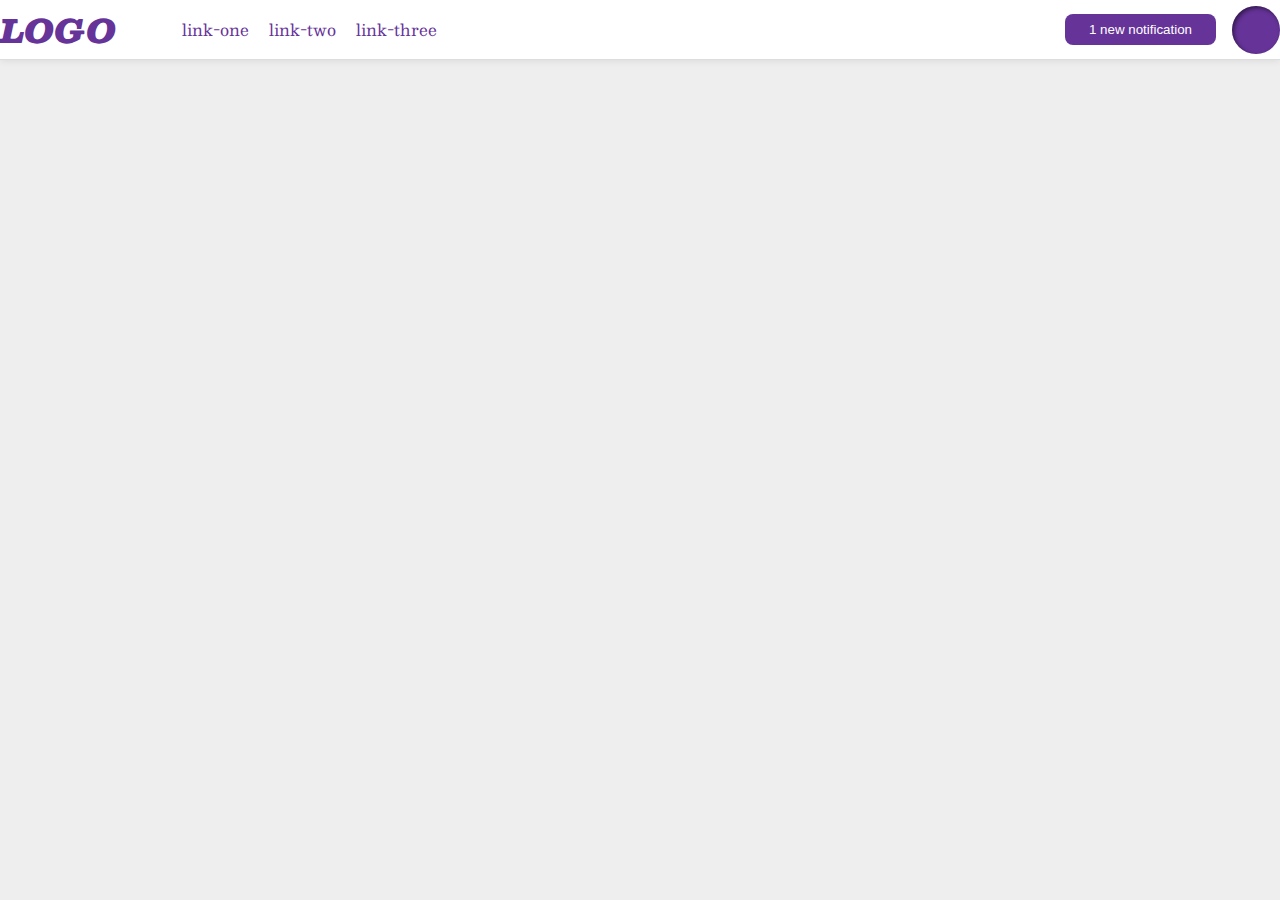
<file: foundations/flex/03-flex-header-2/index.html>
<!DOCTYPE html>
<html lang="en">
  <head>
    <meta charset="UTF-8">
    <meta http-equiv="X-UA-Compatible" content="IE=edge">
    <meta name="viewport" content="width=device-width, initial-scale=1.0">
    <title>Flex Header 2</title>
    <link rel="stylesheet" href="style.css">
  </head>
  <body>
    <div class="header">
      <div class = left>
        <div class="logo">
          LOGO
        </div>
        <ul class="links">
          <li><a href="https://google.com">link-one</a></li>
          <li><a href="https://google.com">link-two</a></li>
          <li><a href="https://google.com">link-three</a></li>
        </ul>
      </div>
      <div class = right>
        <button class="notifications">
          1 new notification
        </button>
        <div class="profile-image"></div>
      </div>
    </div>
  </body>
</html>
</file>
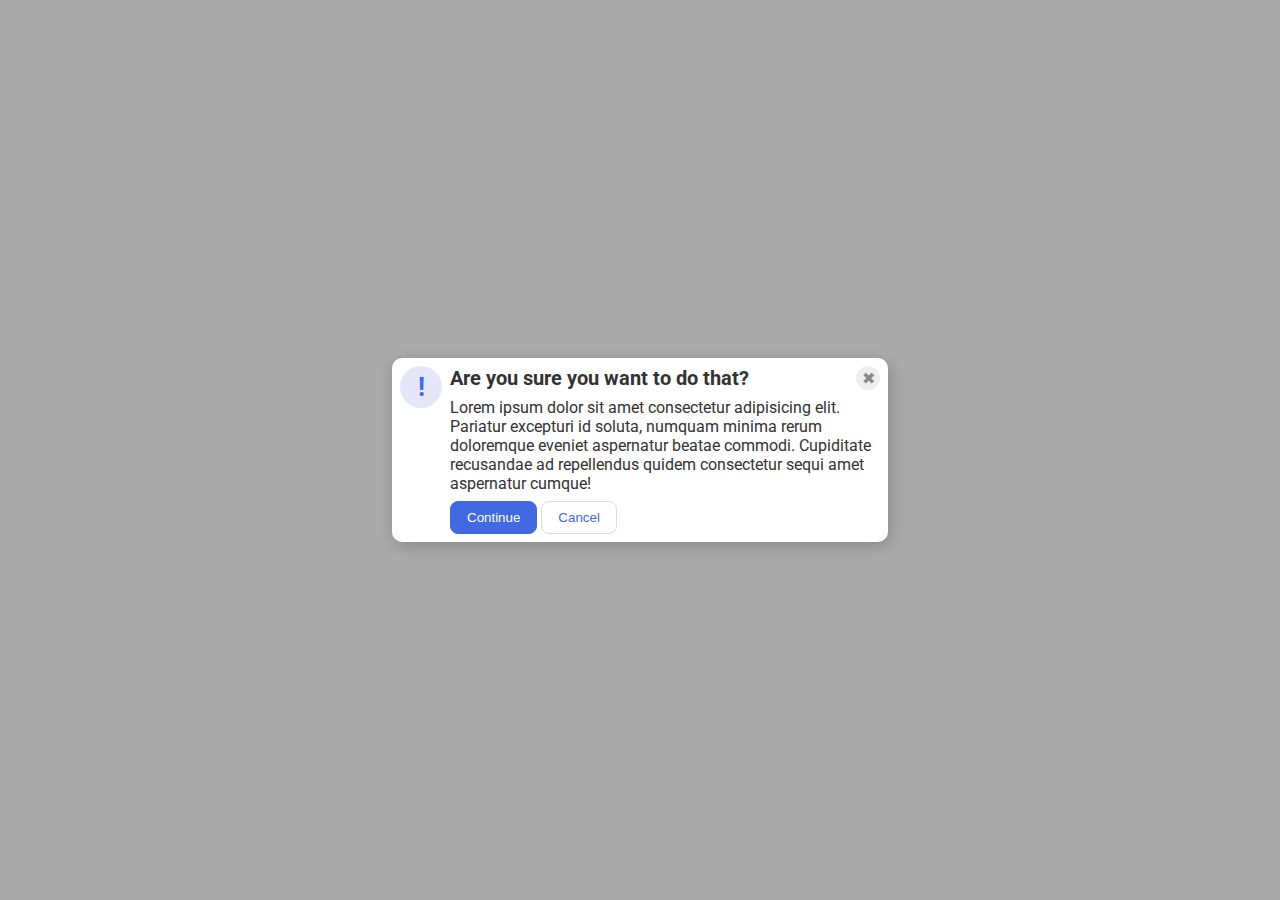
<file: foundations/flex/05-flex-modal/index.html>
<!DOCTYPE html>
<html lang="en">
  <head>
    <meta charset="UTF-8">
    <meta http-equiv="X-UA-Compatible" content="IE=edge">
    <meta name="viewport" content="width=device-width, initial-scale=1.0">
    <link rel="stylesheet" href="style.css">
    <title>Modal</title>
  </head>
  <body>
    <div class="modal">
      <div class="icon">!</div>
      <div class="main">
        <div class="header">Are you sure you want to do that?
          <button class="close-button">✖</button>
        </div>
        <div class="text">Lorem ipsum dolor sit amet consectetur adipisicing elit. Pariatur excepturi id soluta, numquam minima rerum doloremque eveniet aspernatur beatae commodi. Cupiditate recusandae ad repellendus quidem consectetur sequi amet aspernatur cumque!</div>
        <div class="buttons">
          <button class="continue">Continue</button>
          <button class="cancel">Cancel</button>
        </div>
      </div>
      
    </div>
  </body>
</html>
</file>
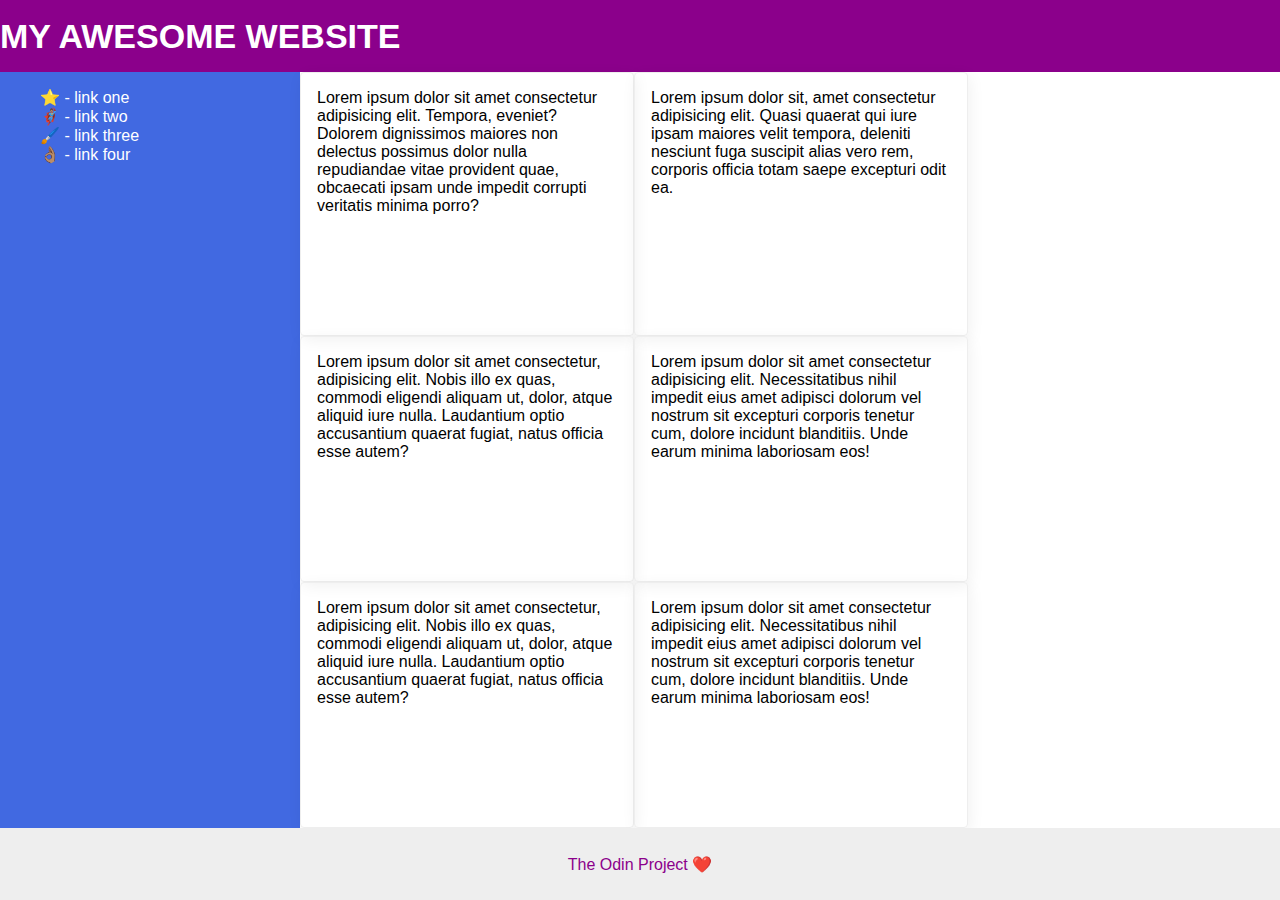
<file: foundations/flex/07-flex-layout-2/index.html>
<!DOCTYPE html>
<html lang="en">
  <head>
    <meta charset="UTF-8">
    <meta http-equiv="X-UA-Compatible" content="IE=edge">
    <meta name="viewport" content="width=device-width, initial-scale=1.0">
    <title>The Holy Grail</title>
    <link rel="stylesheet" href="style.css">
  </head>
  <body>
    <div class="header">
      MY AWESOME WEBSITE
    </div>

    <div class="content">
      <div class="sidebar">
        <ul style="list-style: none;">
          <li><a href="#">⭐ - link one</a></li>
          <li><a href="#">🦸🏽‍♂️ - link two</a></li>
          <li><a href="#">🖌️ - link three</a></li>
          <li><a href="#">👌🏽 - link four</a></li>
        </ul>
      </div>
      
      <div class="cards">
        <div class="card">Lorem ipsum dolor sit amet consectetur adipisicing elit. Tempora, eveniet? Dolorem dignissimos maiores non delectus possimus dolor nulla repudiandae vitae provident quae, obcaecati ipsam unde impedit corrupti veritatis minima porro?</div>
        <div class="card">Lorem ipsum dolor sit, amet consectetur adipisicing elit. Quasi quaerat qui iure ipsam maiores velit tempora, deleniti nesciunt fuga suscipit alias vero rem, corporis officia totam saepe excepturi odit ea.</div>
        <div class="card">Lorem ipsum dolor sit amet consectetur, adipisicing elit. Nobis illo ex quas, commodi eligendi aliquam ut, dolor, atque aliquid iure nulla. Laudantium optio accusantium quaerat fugiat, natus officia esse autem?</div>
        <div class="card">Lorem ipsum dolor sit amet consectetur adipisicing elit. Necessitatibus nihil impedit eius amet adipisci dolorum vel nostrum sit excepturi corporis tenetur cum, dolore incidunt blanditiis. Unde earum minima laboriosam eos!</div>
        <div class="card">Lorem ipsum dolor sit amet consectetur, adipisicing elit. Nobis illo ex quas, commodi eligendi aliquam ut, dolor, atque aliquid iure nulla. Laudantium optio accusantium quaerat fugiat, natus officia esse autem?</div>
        <div class="card">Lorem ipsum dolor sit amet consectetur adipisicing elit. Necessitatibus nihil impedit eius amet adipisci dolorum vel nostrum sit excepturi corporis tenetur cum, dolore incidunt blanditiis. Unde earum minima laboriosam eos!</div>
      </div>
    </div>
    <div class="footer">
      The Odin Project ❤️
    </div>
  </body>
</html>
</file>
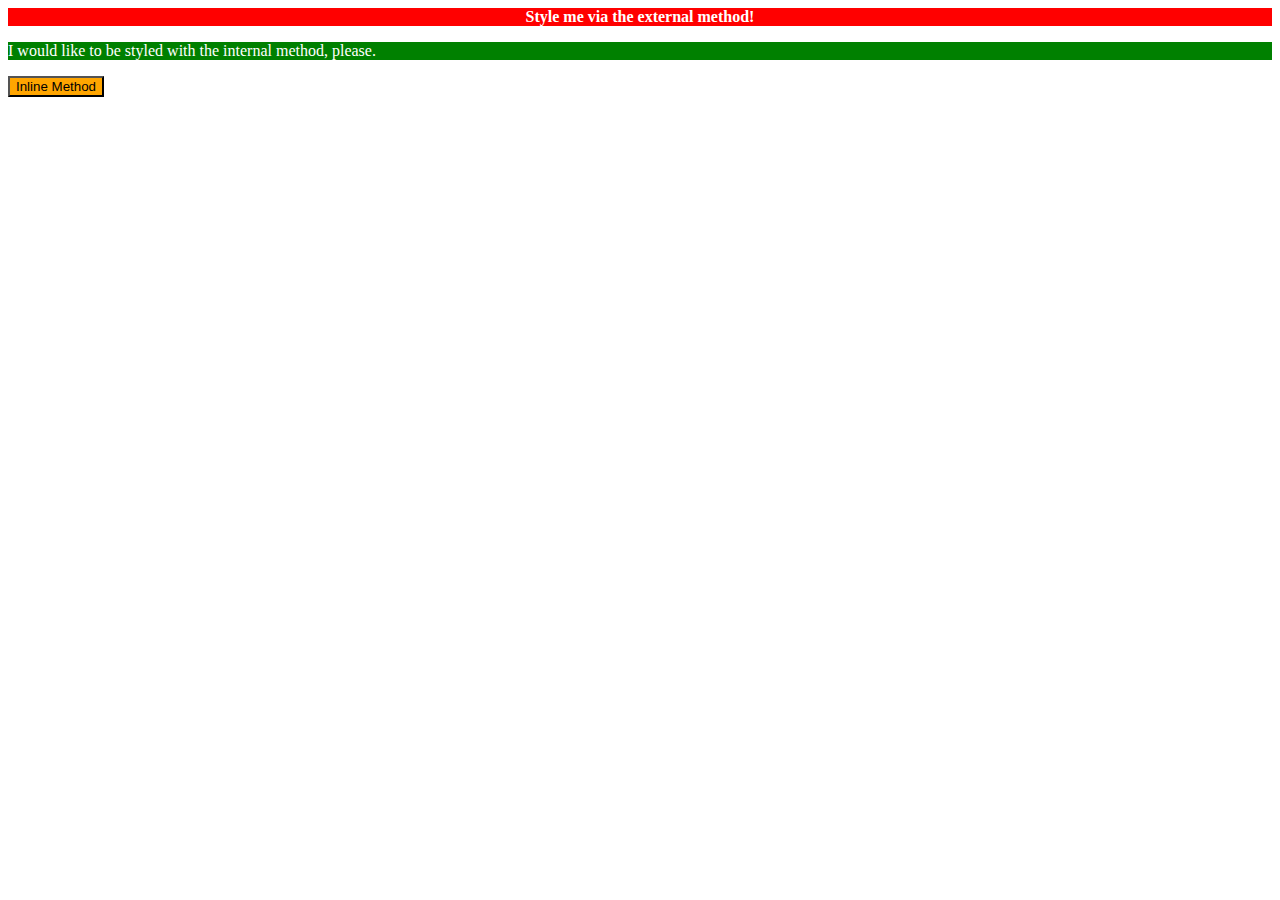
<file: foundations/intro-to-css/01-css-methods/index.html>
<!DOCTYPE html>
<html lang="en">
  <head>
    <meta charset="UTF-8">
    <meta http-equiv="X-UA-Compatible" content="IE=edge">
    <meta name="viewport" content="width=device-width, initial-scale=1.0">
    <link rel="stylesheet" href="style.css">
    <style>
      p{
        color: white;
        background-color: green;
        size: 18px;
      }
    </style>
    <title>Methods for Adding CSS</title>
  </head>
  <body>
    <div>Style me via the external method!</div>
    <p>I would like to be styled with the internal method, please.</p>
    <button style="background-color: orange; size: 18px;">Inline Method</button>
  </body>
</html>
</file>
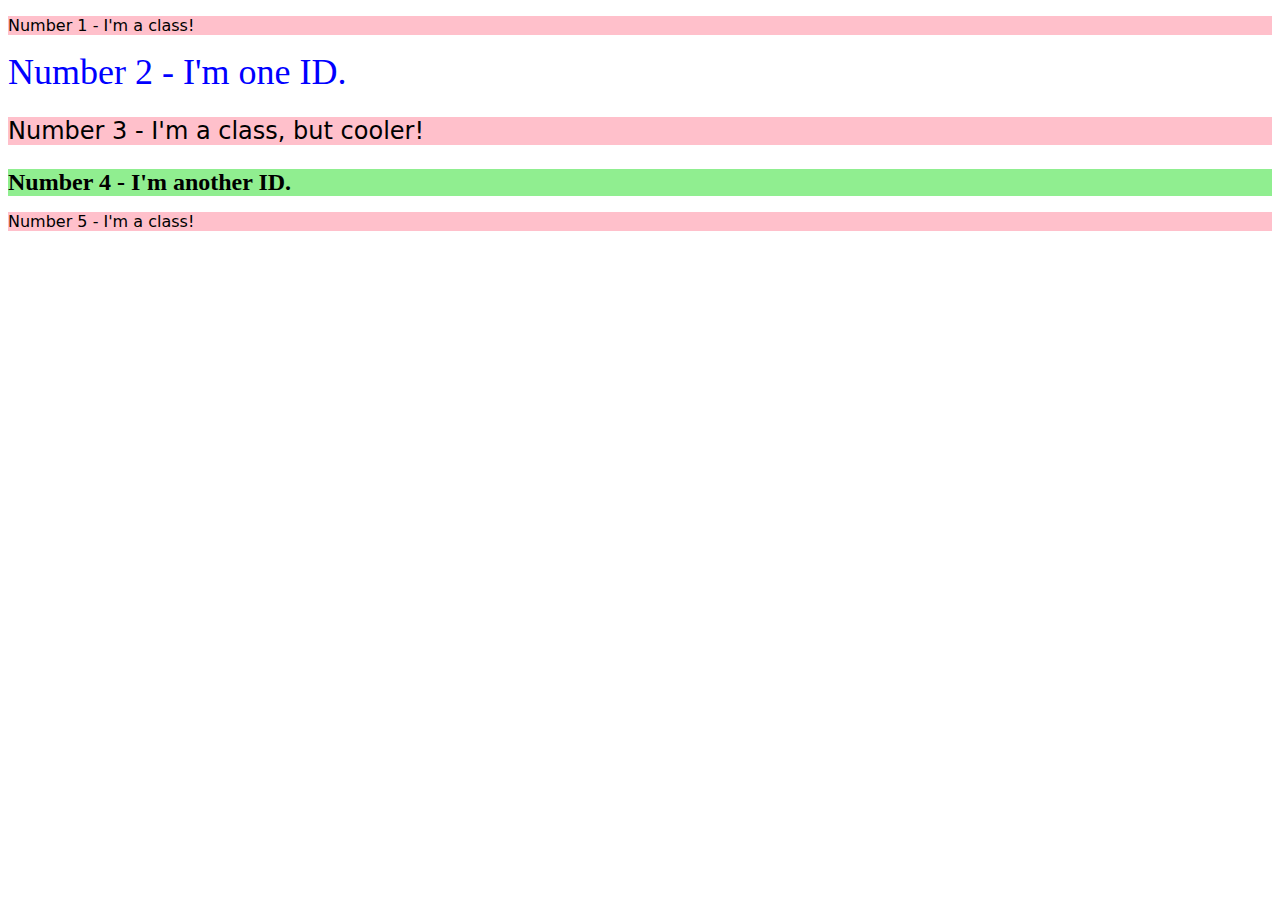
<file: foundations/intro-to-css/02-class-id-selectors/index.html>
<!DOCTYPE html>
<html lang="en">
  <head>
    <meta charset="UTF-8">
    <meta http-equiv="X-UA-Compatible" content="IE=edge">
    <meta name="viewport" content="width=device-width, initial-scale=1.0">
    <title>Class and ID Selectors</title>
    <link rel="stylesheet" href="style.css">
  </head>
  <body>
    <p class="common">Number 1 - I'm a class!</p>
    <div id="first">Number 2 - I'm one ID.</div>
    <p class="cooler">Number 3 - I'm a class, but cooler!</p>
    <div id="second">Number 4 - I'm another ID.</div>
    <p class="common">Number 5 - I'm a class!</p>
  </body>
</html>
</file>
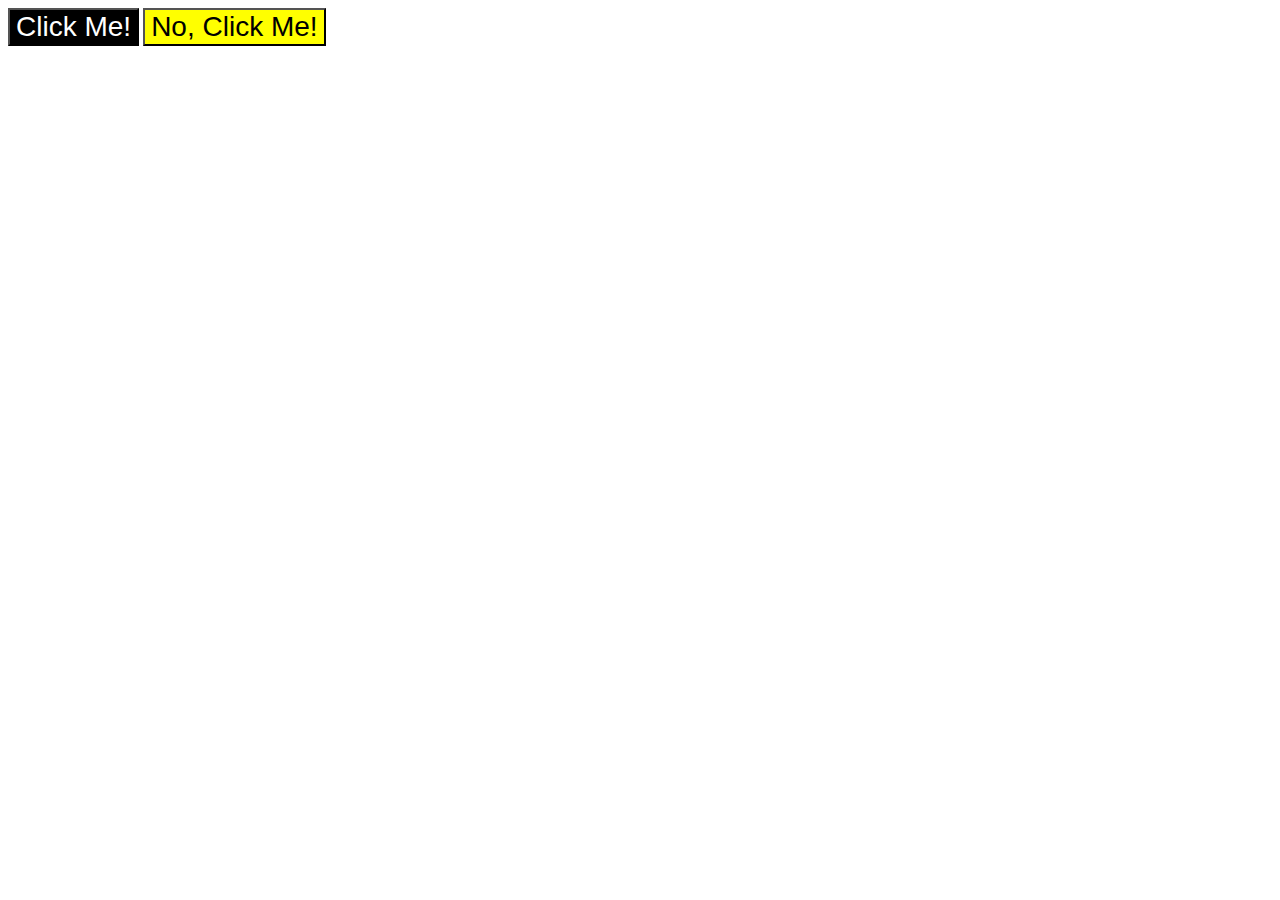
<file: foundations/intro-to-css/03-grouping-selectors/index.html>
<!DOCTYPE html>
<html lang="en">
  <head>
    <meta charset="UTF-8">
    <meta http-equiv="X-UA-Compatible" content="IE=edge">
    <meta name="viewport" content="width=device-width, initial-scale=1.0">
    <title>Grouping Selectors</title>
    <link rel="stylesheet" href="style.css">
  </head>
  <body>
    <button class="first">Click Me!</button>
    <button class="second">No, Click Me!</button>
  </body>
</html>
</file>
<file: foundations/flex/03-flex-header-2/style.css>
/* this is some magical font-importing.  
you'll learn about it later. */
@import url('https://fonts.googleapis.com/css2?family=Besley:ital,wght@0,400;1,900&display=swap');

body {
  margin: 0;
  background: #eee;
  font-family: Besley, serif;
}

.header {
  background: white;
  border-bottom: 1px solid #ddd;
  box-shadow: 0 0 8px rgba(0,0,0,.1);
  display: flex;
  justify-content: space-between;
}

.profile-image {
  background: rebeccapurple;
  box-shadow: inset 2px 2px 4px rgba(0,0,0,.5);
  border-radius: 50%;
  width: 48px;
  height: 48px;
}

.logo {
  color: rebeccapurple;
  font-size: 32px;
  font-weight: 900;
  font-style: italic;
}

button {
  border: none;
  border-radius: 8px;
  background: rebeccapurple;
  color: white;
  padding: 8px 24px;

}

a {
  /* this removes the line under our links */
  text-decoration: none;
  color: rebeccapurple;
  padding: 10px;
}

ul {
  list-style-type: none;
  display: flex;
}

.left,
.right{
  display:flex;
  align-items: center;
  gap: 16px;
}
</file>
<file: foundations/flex/05-flex-modal/style.css>
@import url('https://fonts.googleapis.com/css2?family=Roboto:wght@400;700&display=swap');

html, body {
  height: 100%;
}

body {
  font-family: Roboto, sans-serif;
  margin: 0;
  background: #aaa;
  color: #333;
  /* I'll give you this one for free lol */
  display: flex;
  align-items: center;
  justify-content: center;
}

.modal {
  background: white;
  width: 480px;
  border-radius: 10px;
  box-shadow: 2px 4px 16px rgba(0,0,0,.2);
  display: flex;
  padding: 8px;
}

.main{
  display: flex;
  flex-direction: column;
}

.header{
  font-weight: bold;
  font-size: 20px;
  margin-bottom: 8px;
  display: flex;
  justify-content: space-between;
}

.icon {
  color: royalblue;
  font-size: 26px;
  font-weight: 700;
  background: lavender;
  width: 42px;
  height: 42px;
  border-radius: 50%;
  display: flex;
  align-items: center;
  justify-content: center;
  flex: 1 0 auto;
  margin-right: 8px;
}

.close-button {
  background: #eee;
  border-radius: 50%;
  color: #888;
  font-weight: 400;
  font-size: 16px;
  height: 24px;
  width: 24px;
  display: flex;
  align-items: center;
  justify-content: center;
  border: 1px solid #eee;
  padding: 0;
}

button {
  cursor: pointer;
  padding: 8px 16px;
  border-radius: 8px;
}

.buttons{
  margin-top: 8px;
}
button.continue {
  background: royalblue;
  border: 1px solid royalblue;
  color: white;
}

button.cancel {
  background: white;
  border: 1px solid #ddd;
  color: royalblue;
}
</file>
<file: foundations/flex/07-flex-layout-2/style.css>
body {
  font-family: -apple-system, BlinkMacSystemFont, 'Segoe UI', Roboto, Oxygen, Ubuntu, Cantarell, 'Open Sans', 'Helvetica Neue', sans-serif;
  margin: 0;
  min-height: 100vh;
  display: flex;
  flex: 1;
  flex-direction: column;
}

.header {
  height: 72px;
  background: darkmagenta;
  color: white;
  font-size: 34px;
  font-weight: bold;
  align-content: center;
}

.footer {
  height: 72px;
  background: #eee;
  color: darkmagenta;
  display: flex;
  justify-content: center;
  align-items: center;
}

.sidebar {
  width: 300px;
  background: royalblue;
  box-sizing: border-box;
  flex: none;
}

.content{
  display: flex;
  flex: 1;
}

.cards{
  display: flex;
  flex-wrap: wrap;
}

.card {
  border: 1px solid #eee;
  box-shadow: 2px 4px 16px rgba(0,0,0,.06);
  border-radius: 4px;
  width: 300px;
  padding: 16px;

}

a{
  text-decoration: none;
  color: white;

}
</file>
<file: foundations/intro-to-css/01-css-methods/style.css>
div{
    background-color: red;
    color: white;
    size: 32px;
    font-weight: bold;
    text-align: center;
}
</file>
<file: foundations/intro-to-css/02-class-id-selectors/style.css>
.common,
.cooler{
    background-color: pink;
    font-family: Verdana, "DejaVu Sans", sans-serif;
}
.cooler{
    font-size: 24px;
}
#first{
    color: blue;
    font-size: 36px;
}
#second{
    background-color: lightgreen;
    font-size: 24px;
    font-weight: bold;
}
</file>
<file: foundations/intro-to-css/03-grouping-selectors/style.css>
.first,
.second{
    font-size: 28px;
    font-family: Helvetica, "Times New Roman", sans-serif;
}

.first{
    background-color: black;
    color: white;
}

.second{
    background-color: yellow;
}
</file>
